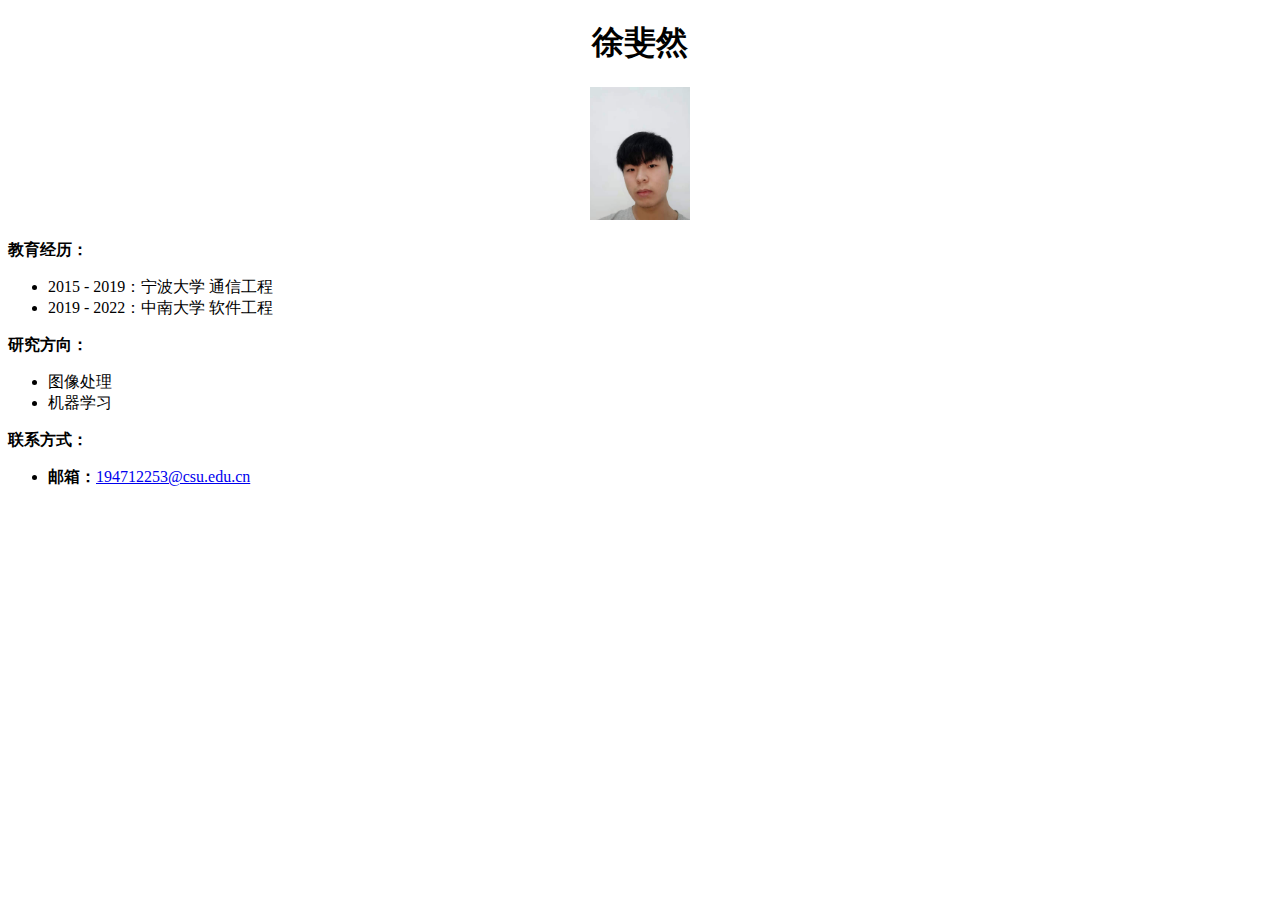
<file: people/xufeiran/index.html>
<!DOCTYPE html>
<html>
    <head>
        <title>徐斐然 | 智能网络与协同计算课题组 | 中南大学</title>
        <meta http-equiv="Content-Type" content="text/html; charset=UTF-8">
        <link type="text/css" rel="stylesheet" href="style.css">
        <link rel="shortcut icon" href="favicon.ico">
    </head>
    <body>
        <h1>徐斐然</h1>
        <div class="photo">
            <img src="../../images/people/xufeiran.jpg">
        </div>
        <p><strong>教育经历：</strong></p>
        <ul>
            <li>2015 - 2019：宁波大学&nbsp;通信工程</li>
            <li>2019 - 2022：中南大学&nbsp;软件工程</li>
        </ul>
        <p><strong>研究方向：</strong></p>
        <ul>
            <li>图像处理</li>
            <li>机器学习</li>
        </ul>
        <p><strong>联系方式：</strong></p>
        <ul>
            <li><strong>邮箱：</strong><a href="mailto:194712253@csu.edu.cn">194712253@csu.edu.cn</a></li>
        </ul>

    </body>
</html>
</file>
<file: people/xufeiran/style.css>
h1 {
    text-align: center;
}

.photo {
    text-align: center;
}

.photo img {
    width: 100px;
}
</file>
